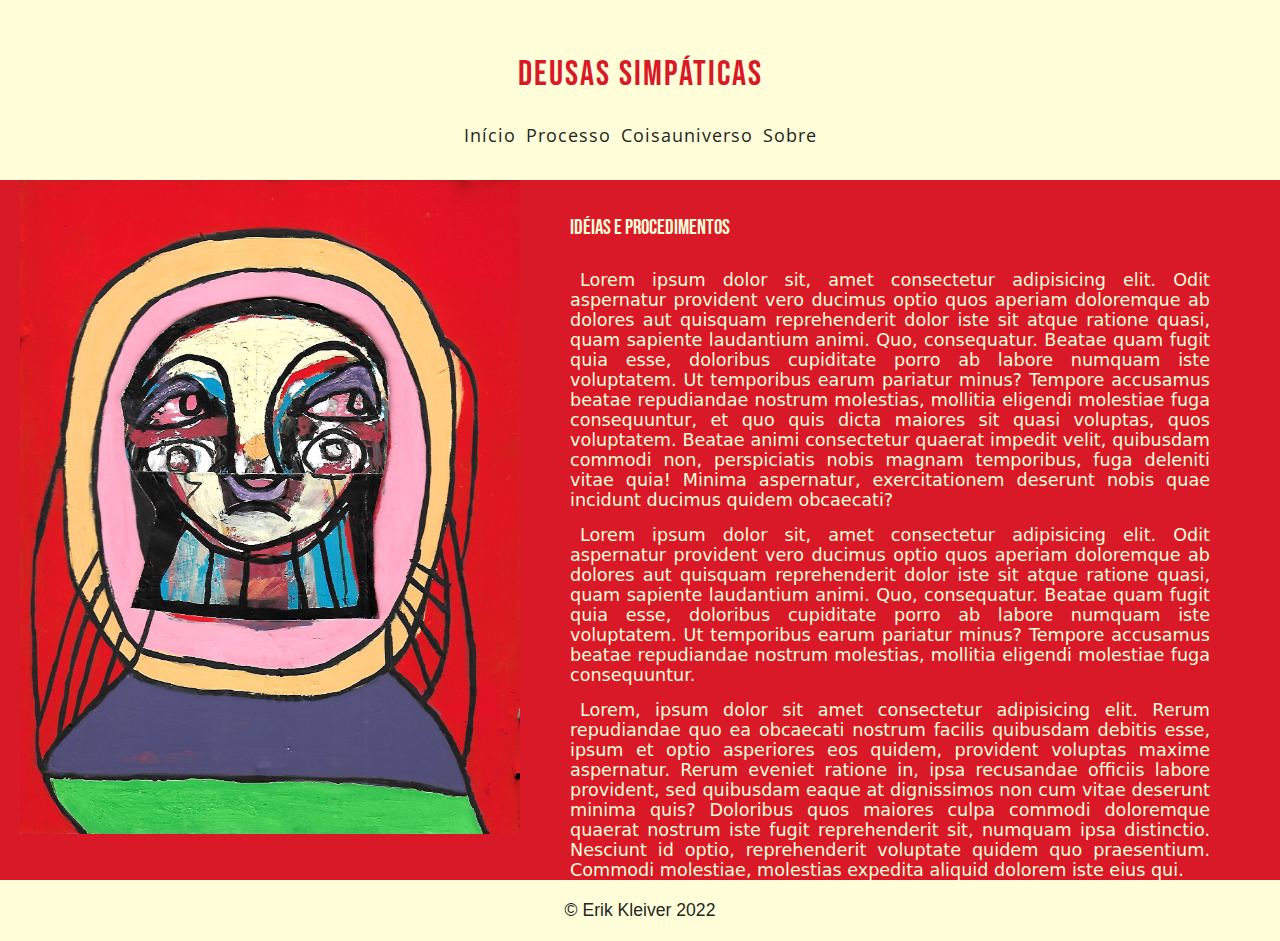
<file: arte-1/index.html>
<!DOCTYPE html>
<html lang="pt-br">
<head>
    <meta charset="UTF-8">
    <meta http-equiv="X-UA-Compatible" content="IE=edge">
    <meta name="viewport" content="width=device-width, initial-scale=1.0">
    <title>Deusas simpáticas</title>
    <link rel="stylesheet" href="estilos/style.css" media="all">
    <link rel="stylesheet" href="estilos/media-query.css">
</head>
<body>
    <header>
        <h1>Deusas simpáticas</h1>
        <menu>
            <ul>
                <li><a href="index.html">Início</a></li>
                <li><a href="processo.html">Processo</a></li>
                <li><a href="coisauniverso.html">Coisauniverso</a></li>
                <li><a href="sobre.html">Sobre</a></li>
            </ul>
        </menu>
    </header>
    <main>
        <article>
            <a href="https://www.instagram.com/p/CF767gxn2JN/" target="_blank"><img src="imagens/deusas-simpáticas.jpg" alt="imagem-da-obra"></a>
        </article>


        <aside>
            <p>
                <h1>Idéias e procedimentos</h1>
            </p>
            <p>Lorem ipsum dolor sit, amet consectetur adipisicing elit. Odit aspernatur provident vero ducimus optio quos aperiam doloremque ab dolores aut quisquam reprehenderit dolor iste sit atque ratione quasi, quam sapiente laudantium animi. Quo, consequatur. Beatae quam fugit quia esse, doloribus cupiditate porro ab labore numquam iste voluptatem. Ut temporibus earum pariatur minus? Tempore accusamus beatae repudiandae nostrum molestias, mollitia eligendi molestiae fuga consequuntur, et quo quis dicta maiores sit quasi voluptas, quos voluptatem. Beatae animi consectetur quaerat impedit velit, quibusdam commodi non, perspiciatis nobis magnam temporibus, fuga deleniti vitae quia! Minima aspernatur, exercitationem deserunt nobis quae incidunt ducimus quidem obcaecati?</p>
            <p>Lorem ipsum dolor sit, amet consectetur adipisicing elit. Odit aspernatur provident vero ducimus optio quos aperiam doloremque ab dolores aut quisquam reprehenderit dolor iste sit atque ratione quasi, quam sapiente laudantium animi. Quo, consequatur. Beatae quam fugit quia esse, doloribus cupiditate porro ab labore numquam iste voluptatem. Ut temporibus earum pariatur minus? Tempore accusamus beatae repudiandae nostrum molestias, mollitia eligendi molestiae fuga consequuntur.</p>
            <p>Lorem, ipsum dolor sit amet consectetur adipisicing elit. Rerum repudiandae quo ea obcaecati nostrum facilis quibusdam debitis esse, ipsum et optio asperiores eos quidem, provident voluptas maxime aspernatur. Rerum eveniet ratione in, ipsa recusandae officiis labore provident, sed quibusdam eaque at dignissimos non cum vitae deserunt minima quis? Doloribus quos maiores culpa commodi doloremque quaerat nostrum iste fugit reprehenderit sit, numquam ipsa distinctio. Nesciunt id optio, reprehenderit voluptate quidem quo praesentium. Commodi molestiae, molestias expedita aliquid dolorem iste eius qui.</p>
        </aside>

       
    </main>

    <footer>
        &copy; <a href="https://www.instagram.com/p/CF767gxn2JN/">Erik Kleiver</a> 2022
    </footer>
    
</body>
</html>
</file>
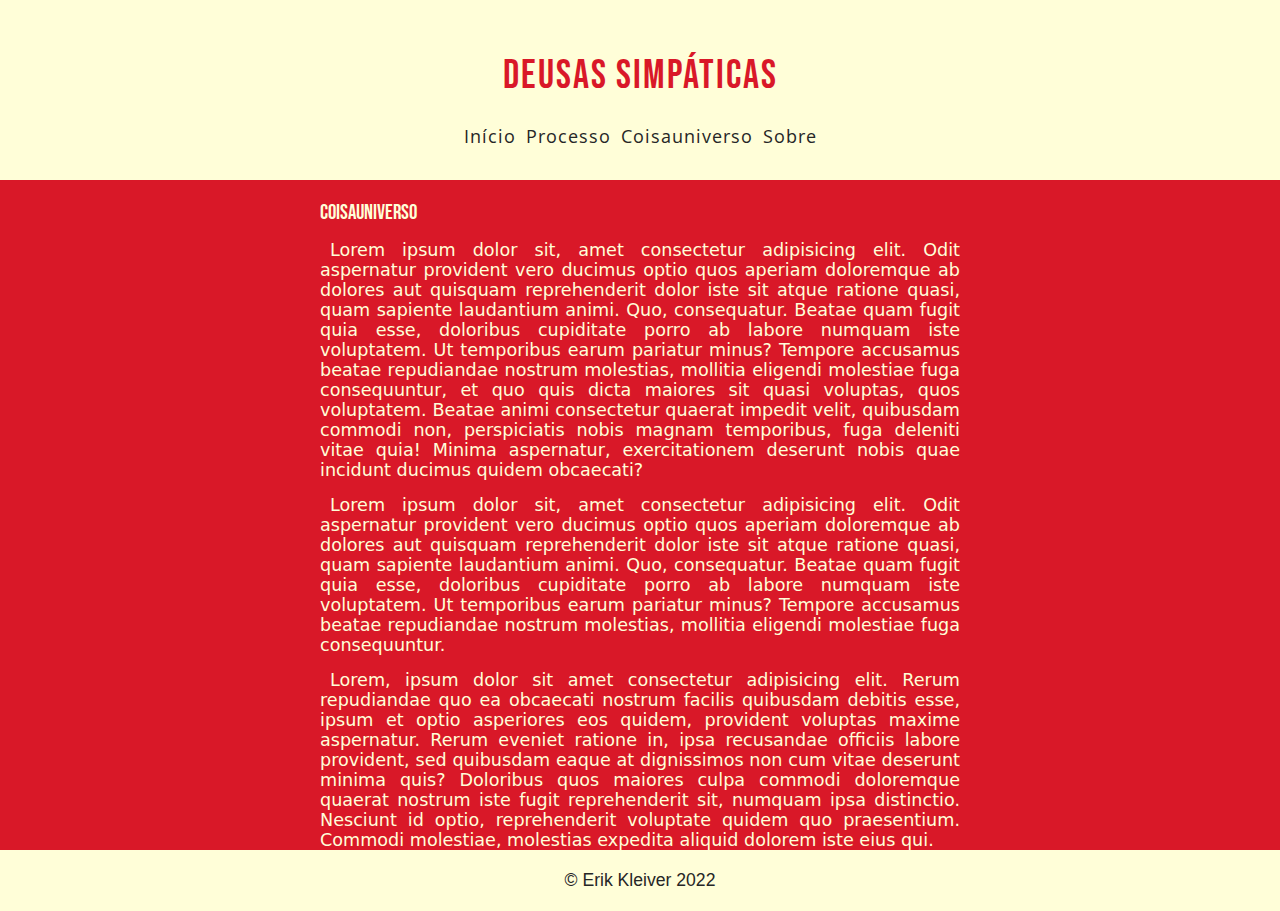
<file: arte-1/coisauniverso.html>
<!DOCTYPE html>
<html lang="pt-br">
<head>
    <meta charset="UTF-8">
    <meta http-equiv="X-UA-Compatible" content="IE=edge">
    <meta name="viewport" content="width=device-width, initial-scale=1.0">
    <title>Deusas simpáticas</title>
    <link rel="stylesheet" href="estilos/style.css" media="all">
    <link rel="stylesheet" href="estilos/media-query.css">
</head>
<body>
    <header>
        <div id="logo"><h1>Deusas simpáticas</h1></div>
        <menu>
            <ul>
                <li><a href="index.html">Início</a></li>
                <li><a href="processo.html">Processo</a></li>
                <li><a href="coisauniverso.html">Coisauniverso</a></li>
                <li><a href="sobre.html">Sobre</a></li>
            </ul>
        </menu>
    </header>
    <main>
        <!-- <article>
            <img src="imagens/deusas-simpáticas.jpg" alt="imagem-da-obra">
        </article> -->


        <aside>
            <h1>Coisauniverso</h1>
            <p>Lorem ipsum dolor sit, amet consectetur adipisicing elit. Odit aspernatur provident vero ducimus optio quos aperiam doloremque ab dolores aut quisquam reprehenderit dolor iste sit atque ratione quasi, quam sapiente laudantium animi. Quo, consequatur. Beatae quam fugit quia esse, doloribus cupiditate porro ab labore numquam iste voluptatem. Ut temporibus earum pariatur minus? Tempore accusamus beatae repudiandae nostrum molestias, mollitia eligendi molestiae fuga consequuntur, et quo quis dicta maiores sit quasi voluptas, quos voluptatem. Beatae animi consectetur quaerat impedit velit, quibusdam commodi non, perspiciatis nobis magnam temporibus, fuga deleniti vitae quia! Minima aspernatur, exercitationem deserunt nobis quae incidunt ducimus quidem obcaecati?</p>
            <p>Lorem ipsum dolor sit, amet consectetur adipisicing elit. Odit aspernatur provident vero ducimus optio quos aperiam doloremque ab dolores aut quisquam reprehenderit dolor iste sit atque ratione quasi, quam sapiente laudantium animi. Quo, consequatur. Beatae quam fugit quia esse, doloribus cupiditate porro ab labore numquam iste voluptatem. Ut temporibus earum pariatur minus? Tempore accusamus beatae repudiandae nostrum molestias, mollitia eligendi molestiae fuga consequuntur.</p>
            <p>Lorem, ipsum dolor sit amet consectetur adipisicing elit. Rerum repudiandae quo ea obcaecati nostrum facilis quibusdam debitis esse, ipsum et optio asperiores eos quidem, provident voluptas maxime aspernatur. Rerum eveniet ratione in, ipsa recusandae officiis labore provident, sed quibusdam eaque at dignissimos non cum vitae deserunt minima quis? Doloribus quos maiores culpa commodi doloremque quaerat nostrum iste fugit reprehenderit sit, numquam ipsa distinctio. Nesciunt id optio, reprehenderit voluptate quidem quo praesentium. Commodi molestiae, molestias expedita aliquid dolorem iste eius qui.</p>
        </aside>

       
    </main>

    <footer>
        &copy; <a href="#">Erik Kleiver</a> 2022
    </footer>
    
</body>
</html>
</file>
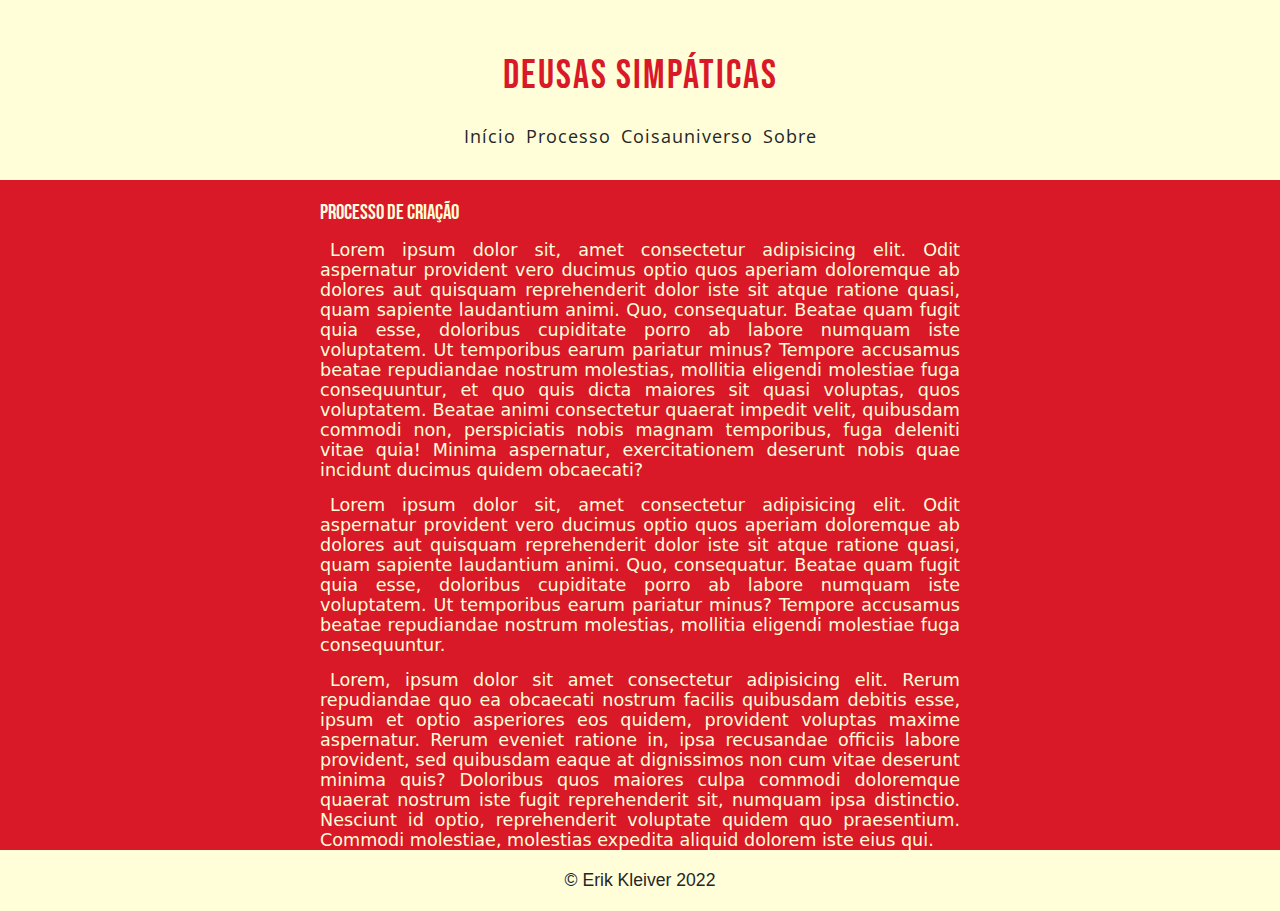
<file: arte-1/processo.html>
<!DOCTYPE html>
<html lang="pt-br">
<head>
    <meta charset="UTF-8">
    <meta http-equiv="X-UA-Compatible" content="IE=edge">
    <meta name="viewport" content="width=device-width, initial-scale=1.0">
    <title>Deusas simpáticas</title>
    <link rel="stylesheet" href="estilos/style.css" media="all">
    <link rel="stylesheet" href="estilos/media-query.css">
</head>
<body>
    <header>
        <div id="logo"><h1>Deusas simpáticas</h1></div>
        <menu>
            <ul>
                <li><a href="index.html">Início</a></li>
                <li><a href="processo.html">Processo</a></li>
                <li><a href="coisauniverso.html">Coisauniverso</a></li>
                <li><a href="sobre.html">Sobre</a></li>
            </ul>
        </menu>
    </header>
    <main>
        <!-- <article>
            <img src="imagens/deusas-simpáticas.jpg" alt="imagem-da-obra">
        </article> -->


        <aside>
            <h1>Processo de criação</h1>
            <p>Lorem ipsum dolor sit, amet consectetur adipisicing elit. Odit aspernatur provident vero ducimus optio quos aperiam doloremque ab dolores aut quisquam reprehenderit dolor iste sit atque ratione quasi, quam sapiente laudantium animi. Quo, consequatur. Beatae quam fugit quia esse, doloribus cupiditate porro ab labore numquam iste voluptatem. Ut temporibus earum pariatur minus? Tempore accusamus beatae repudiandae nostrum molestias, mollitia eligendi molestiae fuga consequuntur, et quo quis dicta maiores sit quasi voluptas, quos voluptatem. Beatae animi consectetur quaerat impedit velit, quibusdam commodi non, perspiciatis nobis magnam temporibus, fuga deleniti vitae quia! Minima aspernatur, exercitationem deserunt nobis quae incidunt ducimus quidem obcaecati?</p>
            <p>Lorem ipsum dolor sit, amet consectetur adipisicing elit. Odit aspernatur provident vero ducimus optio quos aperiam doloremque ab dolores aut quisquam reprehenderit dolor iste sit atque ratione quasi, quam sapiente laudantium animi. Quo, consequatur. Beatae quam fugit quia esse, doloribus cupiditate porro ab labore numquam iste voluptatem. Ut temporibus earum pariatur minus? Tempore accusamus beatae repudiandae nostrum molestias, mollitia eligendi molestiae fuga consequuntur.</p>
            <p>Lorem, ipsum dolor sit amet consectetur adipisicing elit. Rerum repudiandae quo ea obcaecati nostrum facilis quibusdam debitis esse, ipsum et optio asperiores eos quidem, provident voluptas maxime aspernatur. Rerum eveniet ratione in, ipsa recusandae officiis labore provident, sed quibusdam eaque at dignissimos non cum vitae deserunt minima quis? Doloribus quos maiores culpa commodi doloremque quaerat nostrum iste fugit reprehenderit sit, numquam ipsa distinctio. Nesciunt id optio, reprehenderit voluptate quidem quo praesentium. Commodi molestiae, molestias expedita aliquid dolorem iste eius qui.</p>
        </aside>

       
    </main>

    <footer>
        &copy; <a href="#">Erik Kleiver</a> 2022
    </footer>
    
</body>
</html>
</file>
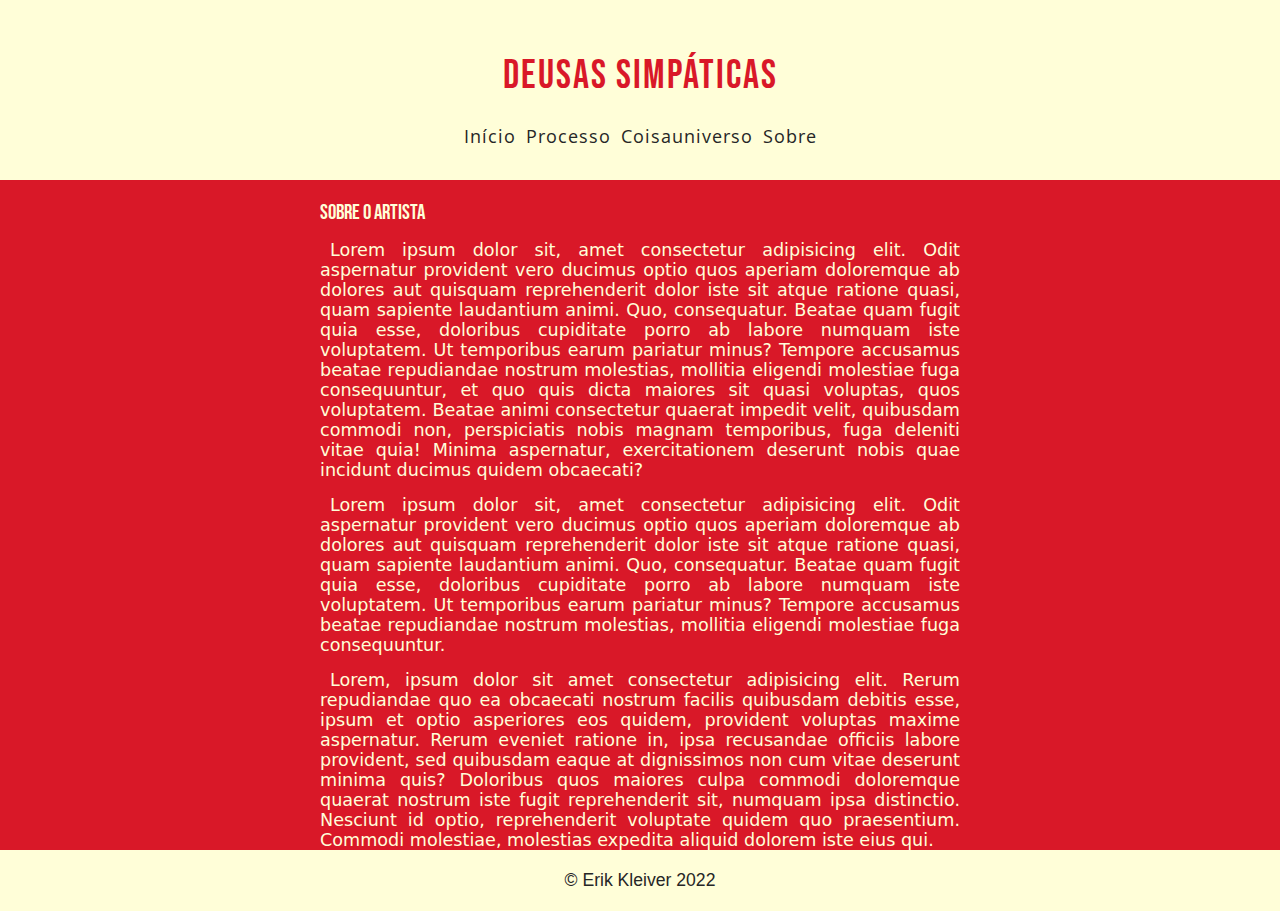
<file: arte-1/sobre.html>
<!DOCTYPE html>
<html lang="pt-br">
<head>
    <meta charset="UTF-8">
    <meta http-equiv="X-UA-Compatible" content="IE=edge">
    <meta name="viewport" content="width=device-width, initial-scale=1.0">
    <title>Deusas simpáticas</title>
    <link rel="stylesheet" href="estilos/style.css" media="all">
    <link rel="stylesheet" href="estilos/media-query.css">
</head>
<body>
    <header>
        <div id="logo"><h1>Deusas simpáticas</h1></div>
        <menu>
            <ul>
                <li><a href="index.html">Início</a></li>
                <li><a href="processo.html">Processo</a></li>
                <li><a href="coisauniverso.html">Coisauniverso</a></li>
                <li><a href="sobre.html">Sobre</a></li>
            </ul>
        </menu>
    </header>
    <main>
        <!-- <article>
            <img src="imagens/deusas-simpáticas.jpg" alt="imagem-da-obra">
        </article> -->


        <aside>
            <h1>Sobre o artista</h1>
            <p>Lorem ipsum dolor sit, amet consectetur adipisicing elit. Odit aspernatur provident vero ducimus optio quos aperiam doloremque ab dolores aut quisquam reprehenderit dolor iste sit atque ratione quasi, quam sapiente laudantium animi. Quo, consequatur. Beatae quam fugit quia esse, doloribus cupiditate porro ab labore numquam iste voluptatem. Ut temporibus earum pariatur minus? Tempore accusamus beatae repudiandae nostrum molestias, mollitia eligendi molestiae fuga consequuntur, et quo quis dicta maiores sit quasi voluptas, quos voluptatem. Beatae animi consectetur quaerat impedit velit, quibusdam commodi non, perspiciatis nobis magnam temporibus, fuga deleniti vitae quia! Minima aspernatur, exercitationem deserunt nobis quae incidunt ducimus quidem obcaecati?</p>
            <p>Lorem ipsum dolor sit, amet consectetur adipisicing elit. Odit aspernatur provident vero ducimus optio quos aperiam doloremque ab dolores aut quisquam reprehenderit dolor iste sit atque ratione quasi, quam sapiente laudantium animi. Quo, consequatur. Beatae quam fugit quia esse, doloribus cupiditate porro ab labore numquam iste voluptatem. Ut temporibus earum pariatur minus? Tempore accusamus beatae repudiandae nostrum molestias, mollitia eligendi molestiae fuga consequuntur.</p>
            <p>Lorem, ipsum dolor sit amet consectetur adipisicing elit. Rerum repudiandae quo ea obcaecati nostrum facilis quibusdam debitis esse, ipsum et optio asperiores eos quidem, provident voluptas maxime aspernatur. Rerum eveniet ratione in, ipsa recusandae officiis labore provident, sed quibusdam eaque at dignissimos non cum vitae deserunt minima quis? Doloribus quos maiores culpa commodi doloremque quaerat nostrum iste fugit reprehenderit sit, numquam ipsa distinctio. Nesciunt id optio, reprehenderit voluptate quidem quo praesentium. Commodi molestiae, molestias expedita aliquid dolorem iste eius qui.</p>
        </aside>

       
    </main>

    <footer>
        &copy; <a href="#">Erik Kleiver</a> 2022
    </footer>
    
</body>
</html>
</file>
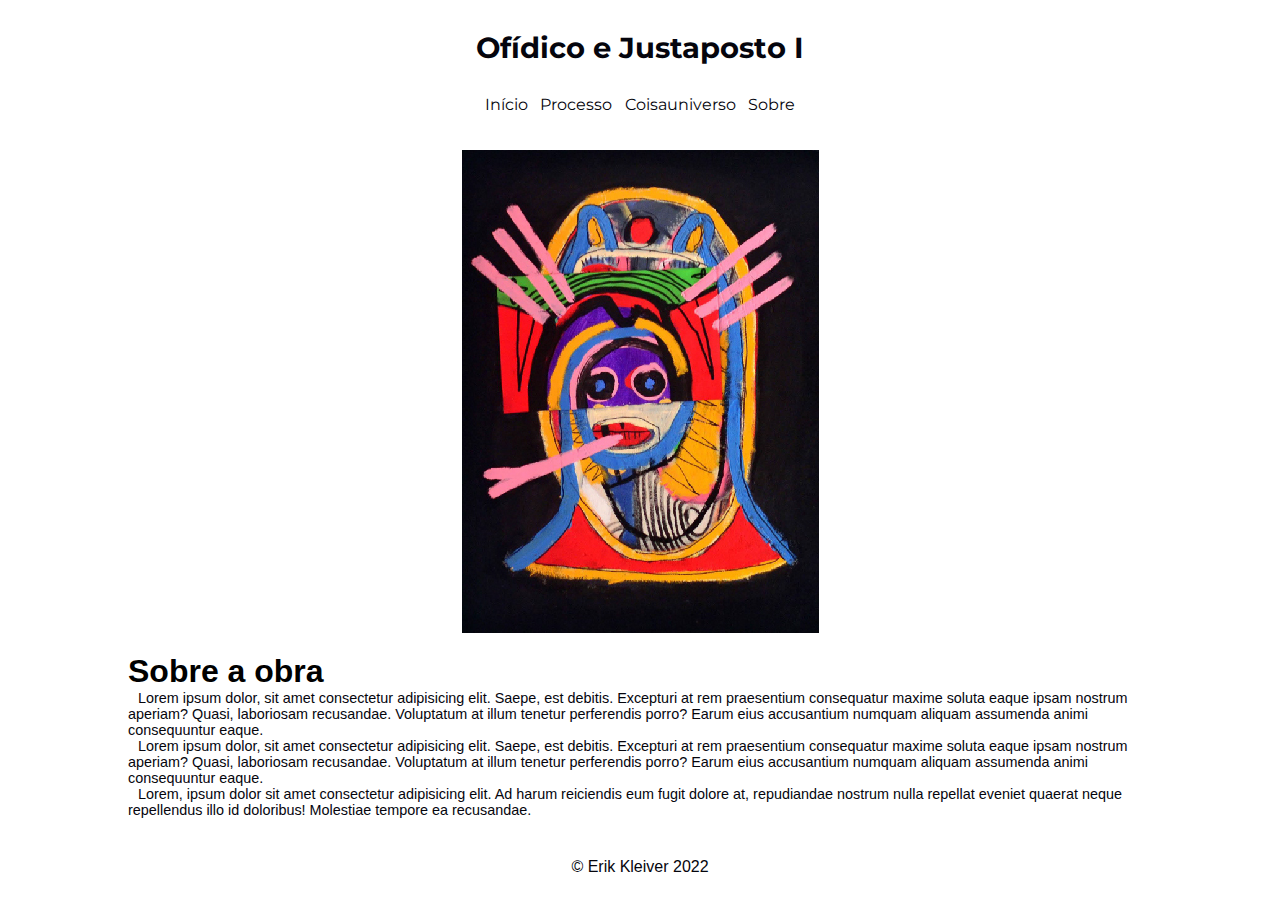
<file: arte-2/coisauniverso.html>
<!DOCTYPE html>
<html lang="pt-br">
<head>
    <meta charset="UTF-8">
    <meta http-equiv="X-UA-Compatible" content="IE=edge">
    <meta name="viewport" content="width=device-width, initial-scale=1.0">
    <title>Ofídico e Justaposto I</title>
    <link rel="stylesheet" href="../arte-2/estilos/style.css">
</head>
<body>
    <header>
        <h1>Ofídico e Justaposto I</h1>
        <menu>
            <ul>
                <li><a href="index.html">Início</a></li>
                <li><a href="processo.html">Processo</a></li>
                <li><a href="coisauniverso.html">Coisauniverso</a></li>
                <li><a href="#">Sobre</a></li>
            </ul>
        </menu>
    </header>

    <main>


        <article>
            <img src="../arte-2/imagens/ofídico-e-justaposto-I.jpg" alt="imagem da obra">
        </article>

        <aside>
            <h1>Sobre a obra</h1>
            <p>Lorem ipsum dolor, sit amet consectetur adipisicing elit. Saepe, est debitis. Excepturi at rem praesentium consequatur maxime soluta eaque ipsam nostrum aperiam? Quasi, laboriosam recusandae. Voluptatum at illum tenetur perferendis porro? Earum eius accusantium numquam aliquam assumenda animi consequuntur eaque.</p>
            <p>Lorem ipsum dolor, sit amet consectetur adipisicing elit. Saepe, est debitis. Excepturi at rem praesentium consequatur maxime soluta eaque ipsam nostrum aperiam? Quasi, laboriosam recusandae. Voluptatum at illum tenetur perferendis porro? Earum eius accusantium numquam aliquam assumenda animi consequuntur eaque.</p>
            <p>Lorem, ipsum dolor sit amet consectetur adipisicing elit. Ad harum reiciendis eum fugit dolore at, repudiandae nostrum nulla repellat eveniet quaerat neque repellendus illo id doloribus! Molestiae tempore ea recusandae.</p>
        </aside>

    </main>

    <footer>
        <span>&copy <a href="#">Erik Kleiver</a> 2022</span>
    </footer>
    
</body>
</html>
</file>
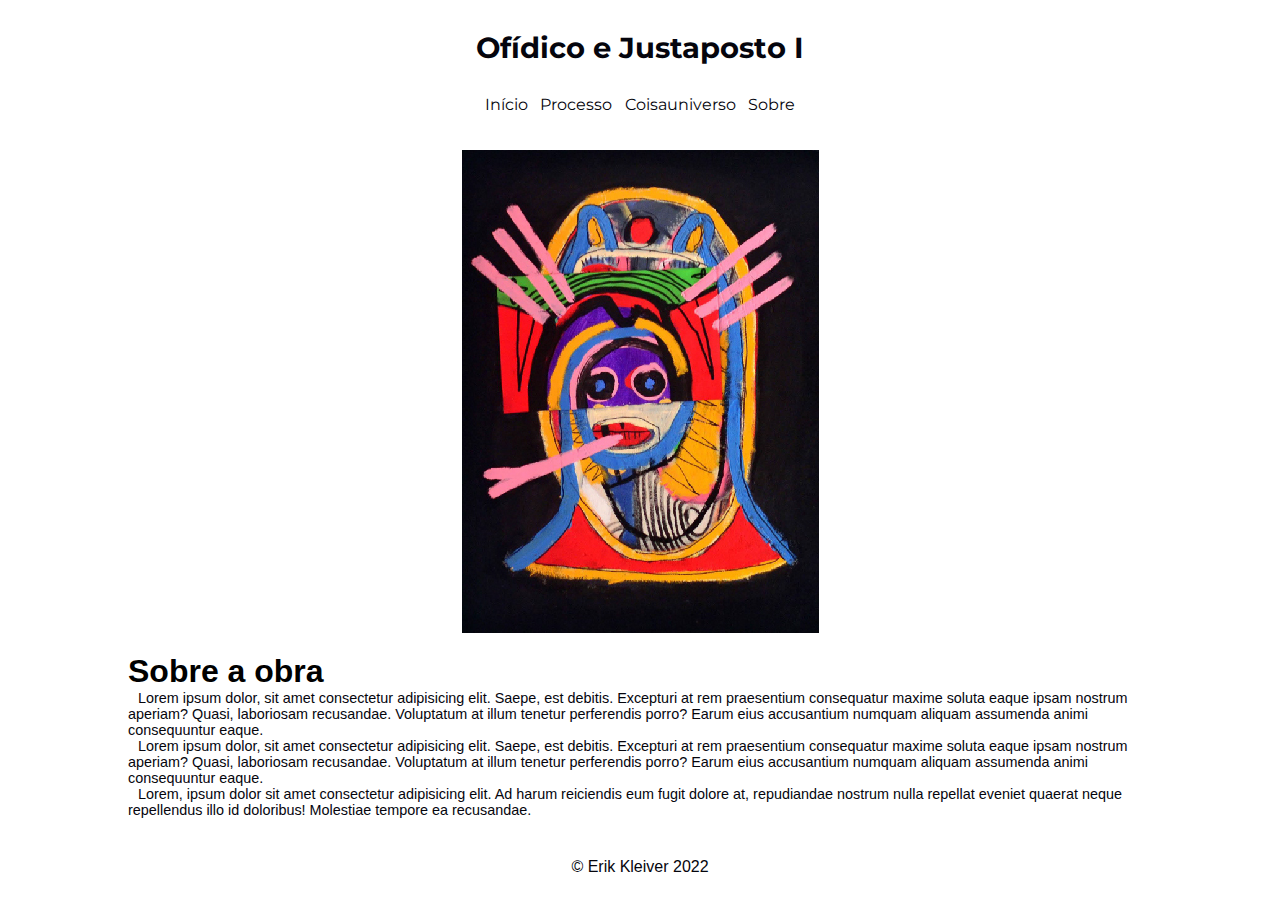
<file: arte-2/sobre.html>
<!DOCTYPE html>
<html lang="pt-br">
<head>
    <meta charset="UTF-8">
    <meta http-equiv="X-UA-Compatible" content="IE=edge">
    <meta name="viewport" content="width=device-width, initial-scale=1.0">
    <title>Ofídico e Justaposto I</title>
    <link rel="stylesheet" href="../arte-2/estilos/style.css">
</head>
<body>
    <header>
        <h1>Ofídico e Justaposto I</h1>
        <menu>
            <ul>
                <li><a href="index.html">Início</a></li>
                <li><a href="processo.html">Processo</a></li>
                <li><a href="coisauniverso">Coisauniverso</a></li>
                <li><a href="sobre">Sobre</a></li>
            </ul>
        </menu>
    </header>

    <main>


        <article>
            <img src="../arte-2/imagens/ofídico-e-justaposto-I.jpg" alt="imagem da obra">
        </article>

        <aside>
            <h1>Sobre a obra</h1>
            <p>Lorem ipsum dolor, sit amet consectetur adipisicing elit. Saepe, est debitis. Excepturi at rem praesentium consequatur maxime soluta eaque ipsam nostrum aperiam? Quasi, laboriosam recusandae. Voluptatum at illum tenetur perferendis porro? Earum eius accusantium numquam aliquam assumenda animi consequuntur eaque.</p>
            <p>Lorem ipsum dolor, sit amet consectetur adipisicing elit. Saepe, est debitis. Excepturi at rem praesentium consequatur maxime soluta eaque ipsam nostrum aperiam? Quasi, laboriosam recusandae. Voluptatum at illum tenetur perferendis porro? Earum eius accusantium numquam aliquam assumenda animi consequuntur eaque.</p>
            <p>Lorem, ipsum dolor sit amet consectetur adipisicing elit. Ad harum reiciendis eum fugit dolore at, repudiandae nostrum nulla repellat eveniet quaerat neque repellendus illo id doloribus! Molestiae tempore ea recusandae.</p>
        </aside>

    </main>

    <footer>
        <span>&copy <a href="#">Erik Kleiver</a> 2022</span>
    </footer>
    
</body>
</html>
</file>
<file: arte-1/estilos/style.css>
@charset "UTF-8";
@import url('https://fonts.googleapis.com/css2?family=Roboto:ital,wght@0,100;0,300;0,400;0,500;0,700;0,900;1,100;1,300;1,400;1,500;1,700;1,900&display=swap');
@import url('https://fonts.googleapis.com/css2?family=Open+Sans:ital,wght@0,300;0,400;0,500;0,600;0,700;0,800;1,300;1,400;1,500;1,600;1,700;1,800&display=swap');
@import url('https://fonts.googleapis.com/css2?family=Bebas+Neue&display=swap');

/* versão mobile first */

/* 
Fontes
font-family: 'Bebas Neue', cursive; 
font-family: 'Open Sans', sans-serif;*/

/* cores
vermelho #D91828 
roxo #4D4C73
verde #3FBF48
amarelo #F2BE7E
preto #262626
*/

*{
    font-family: Arial, Helvetica, sans-serif;
    margin: 0px;
    padding: 0px;
    box-sizing: border-box;
}

html{
    width: 100vw;
    height: 100vh;
    font-size: 1.1em;
}

header{
    display: flex;
    flex-direction: column;
    justify-content: space-around;
    align-items: center;
    width: 100vw;
    height: 180px;
    background-color:#FFFED8;
    padding-bottom: 20px;
}

header h1{
    padding-top: 40px;
    font-weight: normal;
    font-family: 'Bebas Neue', cursive;
    color:  #D91828;
    letter-spacing: 2px;
}

ul{
    width:100%;
    text-align: justify;
    display: flex;
}

ul > li{
    display: inline;
}

ul > li > a{
    font-size: 0.8em;
    font-family: 'Open Sans', sans-serif;
    letter-spacing: 1px;
    text-decoration: none;
    display: inline;
    color: #F2BE7E;
    padding: 1px 5px 1px 5px;
    border-radius: 1px;
    transition: 0.2s;
    color: #262626;
}

ul > li > a:hover{
    font-weight: normal;
    color: #FFFED8;
    background-color:  #4D4C73;
}

main{
    width: 100%;
    margin: auto;
    font-family: 'Gill Sans', 'Gill Sans MT', Calibri, 'Trebuchet MS', sans-serif;
    background-color: #D91828;
    color: white;
    padding-bottom: 55px;
}

article img{
    width: 80%;
    padding: 30px;
    display: flex;
    margin: auto;
    width: 100vw;
}


aside{
    color:#FFFED8 ;
    background-color:#D91828;
    width: 75vw;
    margin: auto;
}

aside > h1{
    color: #FFFED8;
    font-family: 'Bebas Neue', cursive;
    font-weight: 100;
    font-size: 1.2em;
    padding-top: 20px;
}

aside > h2{
    color: #FFFED8;
    font-family: 'Gill Sans', 'Gill Sans MT', Calibri, 'Trebuchet MS', sans-serif;
    font-size: 1em;
}

aside > p{
    font-size: 0.9em;
    color:#FFFED8 ;
    font-family: system-ui, -apple-system, BlinkMacSystemFont, 'Segoe UI', Roboto, Oxygen, Ubuntu, Cantarell, 'Open Sans', 'Helvetica Neue', sans-serif;
    text-indent: 10px;
    text-align: justify;
    margin: auto;
    padding-top: 15px;
}


footer{
    color: #262626;
    padding: 20px;
    background-color:#FFFED8;
    text-align: center;
}

footer a{
    text-decoration: none;
    color: #262626;
}
</file>
<file: arte-1/estilos/media-query.css>
@charset "UTF-8";

/* todas as demais mídias */

/* Typical Device Breakpooints
Pequenas telas: até 600px
Celular: 600px até 768px
Tablet: 768px até 992px
Desktop: 992px até 1200px
Grandes telas: acima de 1200px */

@media print {/* impressão */

}

@media screen and (min-width: 768px) and (max-width: 992px) { /* tablet */
   article img{
    width: 500px;
    padding: 0px 0px 30px 0px;
   }

   aside{
    width: 60vw;
   }

   aside > p{
    width: 60vw;
   }

   
}

@media screen and (min-width: 992px) and (max-width: 1200px) {/* desktop */
    article img{
        width: 500px;
        padding: 0px 0px 30px 0px;
       }

       aside{
        width: 60vw;
       }
    
       aside > p{
        font-size: 1em;
        width: 60vw;
       }

       ul > li > a{
        font-size: 0.9em;
    }

    #logo h1{
        font-size: 2.3em;
    }
    
     
       
}

@media screen and (min-width: 1200px) {/* grandes telas */

    main{
        padding: 0px 20px;
        display: flex;
        flex-direction: row;
    }
    article img{
        width: 500px;
        padding: 0px 0px 30px 0px;
       }

       aside{
        width: 50vw;
       }
    
       aside > p{
        font-size: 1em;
        width: 50vw;
       }
     
       ul > li > a{
        font-size: 1em;
    }

    #logo h1{
        font-size: 2.3em;
    }
     
}
</file>
<file: arte-2/estilos/style.css>
@charset "UTF-8";
@import url('https://fonts.googleapis.com/css2?family=Roboto:ital,wght@0,100;0,300;0,400;0,500;0,700;0,900;1,100;1,300;1,400;1,500;1,700;1,900&display=swap');
@import url('https://fonts.googleapis.com/css2?family=Open+Sans:ital,wght@0,300;0,400;0,500;0,600;0,700;0,800;1,300;1,400;1,500;1,600;1,700;1,800&display=swap');
@import url('https://fonts.googleapis.com/css2?family=Bebas+Neue&display=swap');
@import url('https://fonts.googleapis.com/css2?family=Montserrat:ital,wght@0,100;0,200;0,300;0,400;0,500;0,600;0,700;0,800;0,900;1,100;1,200;1,300;1,400;1,500;1,600;1,700;1,800;1,900&display=swap');
/* 
Fontes
font-family: 'Bebas Neue', cursive; 
font-family: 'Open Sans', sans-serif;
font-family: 'Montserrat', sans-serif;*/

/* cores: 
vermelho #F21B2D 
rosa #F2809F
roxo #4E0FA6
azul #3B74BF
amarelo #F28E13
preto #05050D
bege #DDC2AD
*/


*{
    font-family: Arial, Helvetica, sans-serif;
    margin: 0px;
    padding: 0px;
    box-sizing: border-box;
}

html{
    width: 100vw;
}

body{
    font-family: Arial, Helvetica, sans-serif;
    font-size: 1em;
}

header{
    height: 150px;
    color: white;
    background-color:  white;
}

header > h1{
    color: #05050D;
    font-size: 1.8em;
    padding: 30px;
    text-align: center;
    font-family: 'Montserrat', sans-serif;
}

menu ul{
    background-color:white;
    text-align: center;
    list-style-type: none;
}

menu > ul > li{
    display: inline-block;
}

menu > ul > li > a{
    font-weight: 400; 
    font-family: 'Montserrat', sans-serif;
    text-decoration: none;
    color: #05050D;
    border-radius: 2px;
    padding: 2px 4px;
    box-sizing: border-box;
}

menu > ul > li > a:hover{
    box-sizing: border-box;
    font-weight: 400;
    background-color: #05050D;
    color: white;
}

main{
    background-color:white;
    display: flex;
    flex-direction: column;
    margin: auto;
    width: 100vw;
}

article > img{
    display: block;
    margin: auto;
}

aside{
    padding: 20px 0px;
    display: block;
    margin: auto;
}

p{
    width: 80vw;
    text-indent: 10px;
    font-size: 0.9em;
    font-family: 'Gill Sans', 'Gill Sans MT', Calibri, 'Trebuchet MS', sans-serif;
    color: #05050D;
}

footer{
    text-align: center;
    background-color:  white;
    color: #05050D;
    padding: 20px;
}

footer a{
    text-decoration: none;
    color: #05050D;
}
</file>
